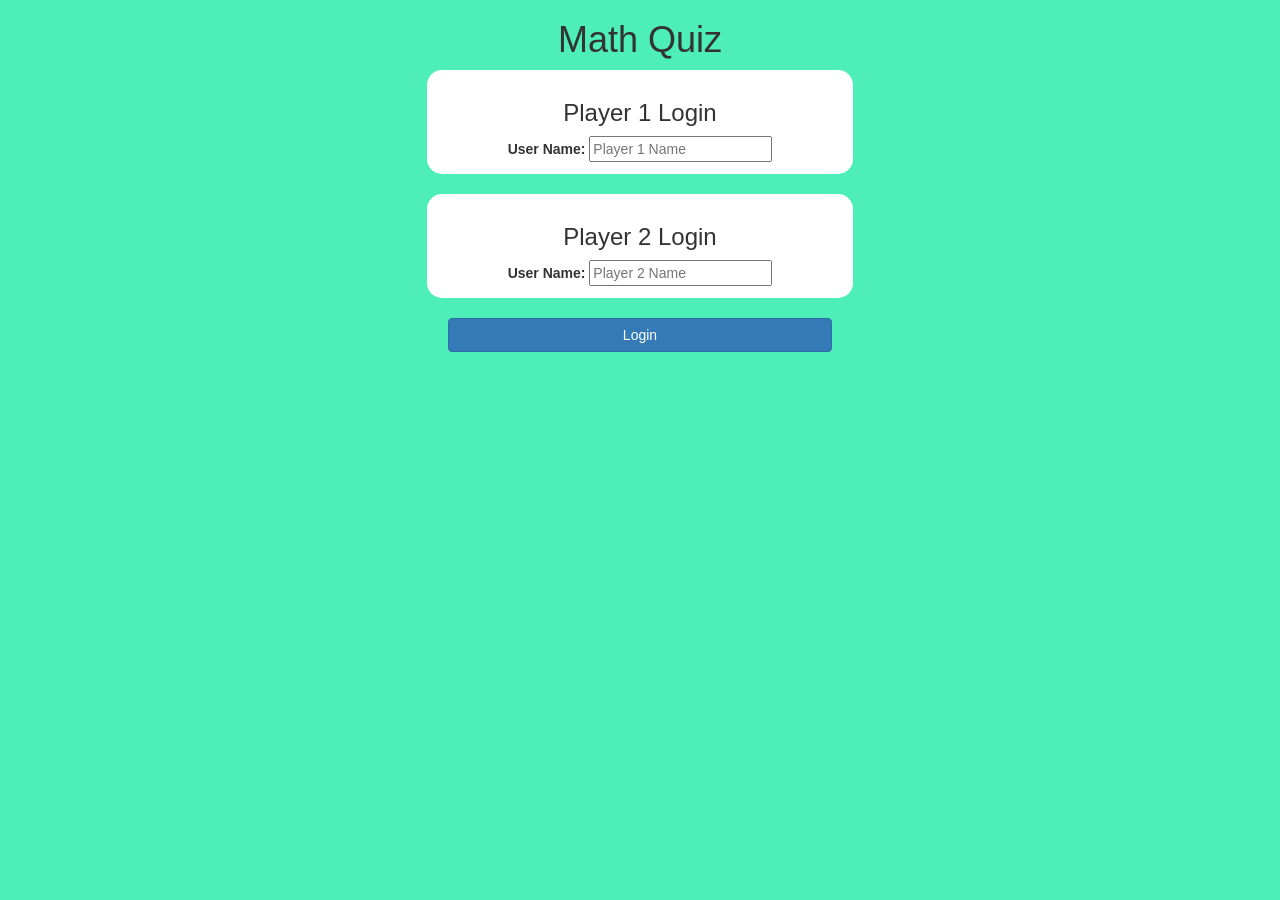
<file: index.html>
<!DOCTYPE html>
<html>
<head>
	<title>Math Quiz</title>

<meta name="viewport" content="width=device-width, initial-scale=1">
<link rel="stylesheet" href="https://maxcdn.bootstrapcdn.com/bootstrap/3.4.0/css/bootstrap.min.css">
<script src="https://ajax.googleapis.com/ajax/libs/jquery/3.4.1/jquery.min.js"></script>
<script src="https://maxcdn.bootstrapcdn.com/bootstrap/3.4.0/js/bootstrap.min.js"></script>

<link rel="stylesheet" type="text/css" href="game.css">

<script src="login.js">Login</script>
</head>
<body>
<center>
<h1>Math Quiz</h1>
<div class="col-lg-4 col-sm-8 col-xs-11 login_div1">
	<h3>Player 1 Login</h3>
	<label>User Name:</label>
	<Input type="text" class="font-control" id="player_1_name" placeholder="Player 1 Name"></Input>
	<br>
</div>
<br>
<div class="col-lg-4 col-sm-8 col-xs-11 login_div2">
	<h3>Player 2 Login</h3>
	<label>User Name:</label>
	<Input type="text" class="font-control" id="player_2_name" placeholder="Player 2 Name"></Input>
	<br>
</div>
<br>
<button style="width:30%" class="btn btn-primary" onclick="addUser()">Login</button>
</center>
</body>
</html>
</file>
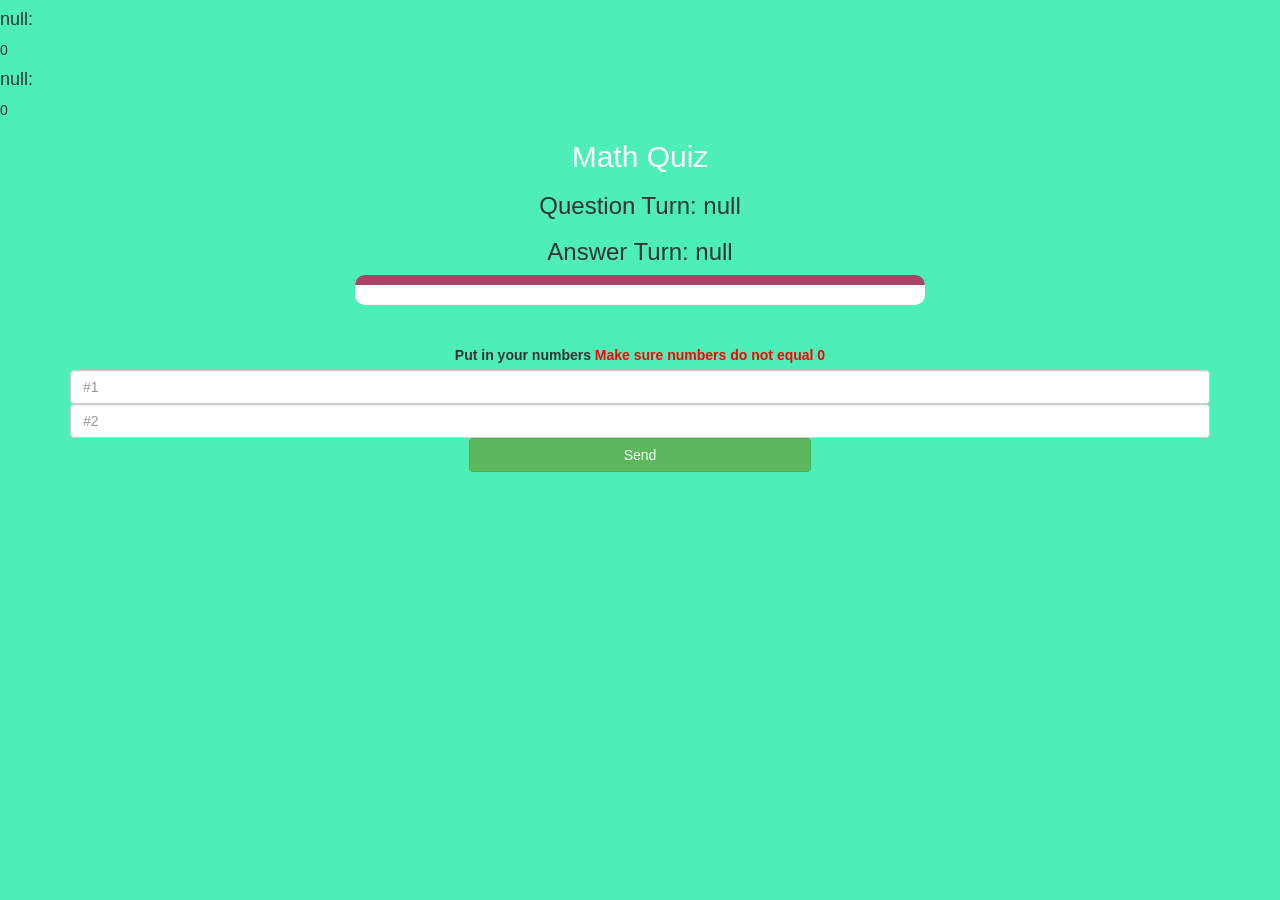
<file: game.html>
<!DOCTYPE html>
<html>
<head>
	<title>Math Quiz</title>

<meta name="viewport" content="width=device-width, initial-scale=1">
<link rel="stylesheet" href="https://maxcdn.bootstrapcdn.com/bootstrap/3.4.0/css/bootstrap.min.css">
<script src="https://ajax.googleapis.com/ajax/libs/jquery/3.4.1/jquery.min.js"></script>
<script src="https://maxcdn.bootstrapcdn.com/bootstrap/3.4.0/js/bootstrap.min.js"></script>

<link rel="stylesheet" type="text/css" href="game.css">
</head>
<body>
    <h4 id="player_1Name"></h4> <span id="player_1_score"></span>
    <br>
    <h4 id="player_2Name"></h4> <span id="player_2_score"></span>
<div class="container">
	<center>
		<h2 style="color: white;">Math Quiz</h2>
        <h3 id="player_question"></h3>
        <h3 id="player_answer"></h3>
        <div id="output" class="col-lg-6"></div>
		<br>
		<br>

		<label> Put in your numbers <b style="color: red">Make sure numbers do not equal 0</b></label>

		<br>
        <input type="number" id="#1" placeholder="#1" class="form-control">
        <input type="number" id="#2" placeholder="#2" class="form-control">
        <button onclick="send()" class="btn btn-success" style="width:30%;">Send</button>
	</center>
</div>

<script src="game.js"></script>
</body>
</html>
</file>
<file: game.css>
body
{
	background: rgb(78, 238, 185);
}

	.login_div1 , .login_div2
	{
		background: white;
		padding: 10px;
		float: none;
		border-radius: 15px;
	}


#player1_name , #player2_name
{
	display: inline-block;
	margin-left: 20px;
}
#word
{
	width: 60%;
}
#word_display
{
	letter-spacing: 5px;
}
#output
{
background: white;
border-radius: 10px;
border-top: 10px solid #AA4465;
padding: 10px;
float: none;
text-align: left;
}
</file>
